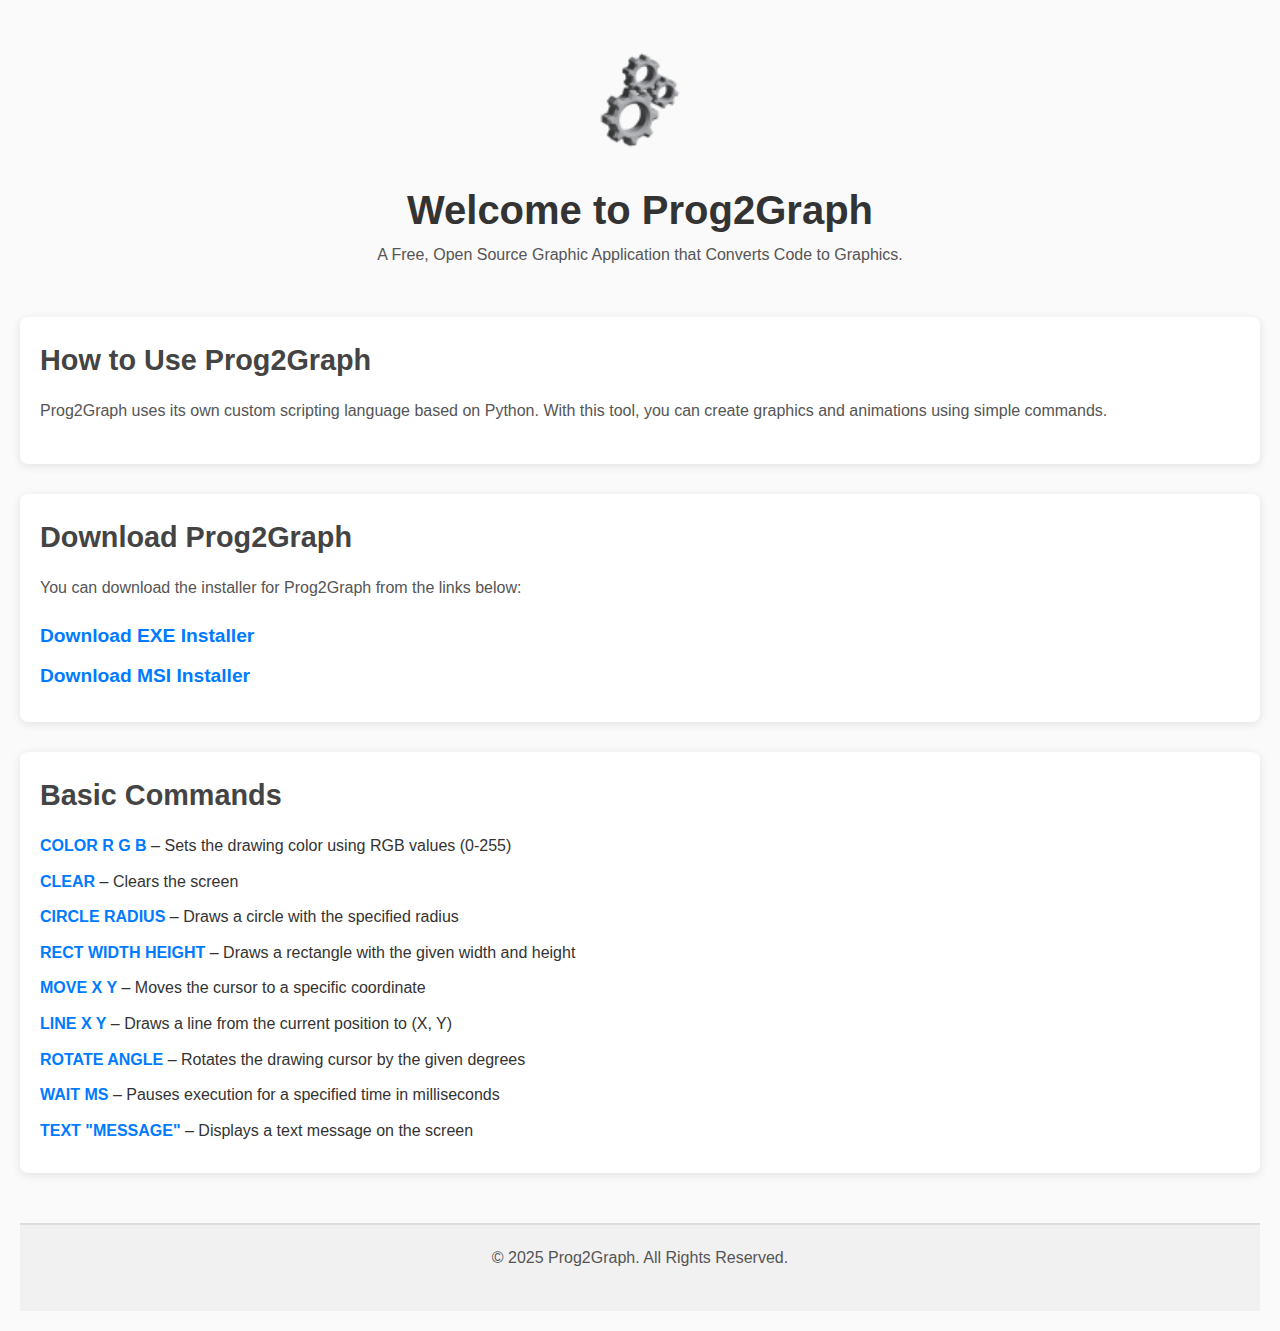
<file: index.html>
<!DOCTYPE html>
<html lang="en">
<head>
    <meta charset="UTF-8">
    <meta name="viewport" content="width=device-width, initial-scale=1.0">
    <title>Prog2Graph - Free Open Source Graphics Tool</title>
    <link rel="stylesheet" href="styles.css">
</head>
<body>
    <header>
        <img src="logo.png" alt="Prog2Graph Logo" class="logo">
        <h1>Welcome to Prog2Graph</h1>
        <p>A Free, Open Source Graphic Application that Converts Code to Graphics.</p>
    </header>

    <section class="intro">
        <h2>How to Use Prog2Graph</h2>
        <p>Prog2Graph uses its own custom scripting language based on Python. With this tool, you can create graphics and animations using simple commands.</p>
    </section>

    <section class="download">
        <h2>Download Prog2Graph</h2>
        <p>You can download the installer for Prog2Graph from the links below:</p>
        <ul>
            <li><a href="https://github.com/ZohanHaqu/Programming2Graphics/releases/download/1.0/Prog2GraphSetup.exe" class="download-link">Download EXE Installer</a></li>
            <li><a href="https://github.com/ZohanHaqu/Programming2Graphics/releases/download/1.0/Prog2GraphSetup.msi" class="download-link">Download MSI Installer</a></li>
        </ul>
    </section>

    <section class="commands">
        <h2>Basic Commands</h2>
        <ul>
            <li><strong>COLOR R G B</strong> – Sets the drawing color using RGB values (0-255)</li>
            <li><strong>CLEAR</strong> – Clears the screen</li>
            <li><strong>CIRCLE RADIUS</strong> – Draws a circle with the specified radius</li>
            <li><strong>RECT WIDTH HEIGHT</strong> – Draws a rectangle with the given width and height</li>
            <li><strong>MOVE X Y</strong> – Moves the cursor to a specific coordinate</li>
            <li><strong>LINE X Y</strong> – Draws a line from the current position to (X, Y)</li>
            <li><strong>ROTATE ANGLE</strong> – Rotates the drawing cursor by the given degrees</li>
            <li><strong>WAIT MS</strong> – Pauses execution for a specified time in milliseconds</li>
            <li><strong>TEXT "MESSAGE"</strong> – Displays a text message on the screen</li>
        </ul>
    </section>

    <footer>
        <p>&copy; 2025 Prog2Graph. All Rights Reserved.</p>
    </footer>
</body>
</html>
</file>
<file: styles.css>
/* General Reset */
* {
    margin: 0;
    padding: 0;
    box-sizing: border-box;
}

body {
    font-family: Arial, sans-serif;
    background-color: #fafafa;
    color: #333;
    line-height: 1.6;
    padding: 20px;
}

header {
    text-align: center;
    padding: 30px 0;
}

header .logo {
    width: 100px;
    margin-bottom: 20px;
}

h1 {
    font-size: 2.5em;
    color: #333;
}

h2 {
    font-size: 1.8em;
    margin-bottom: 15px;
    color: #444;
}

p {
    margin-bottom: 20px;
    color: #555;
}

ul {
    list-style-type: none;
    padding: 0;
}

li {
    margin: 10px 0;
}

li strong {
    color: #007BFF;
}

/* Section Styling */
.intro, .download, .commands {
    background-color: #fff;
    border-radius: 8px;
    box-shadow: 0 2px 10px rgba(0, 0, 0, 0.1);
    padding: 20px;
    margin-bottom: 30px;
}

.download a {
    text-decoration: none;
    color: #007BFF;
    font-weight: bold;
    font-size: 1.2em;
}

.download a:hover {
    text-decoration: underline;
}

/* Footer Styling */
footer {
    text-align: center;
    padding: 20px 0;
    background-color: #f1f1f1;
    border-top: 2px solid #ddd;
    margin-top: 50px;
}
</file>
